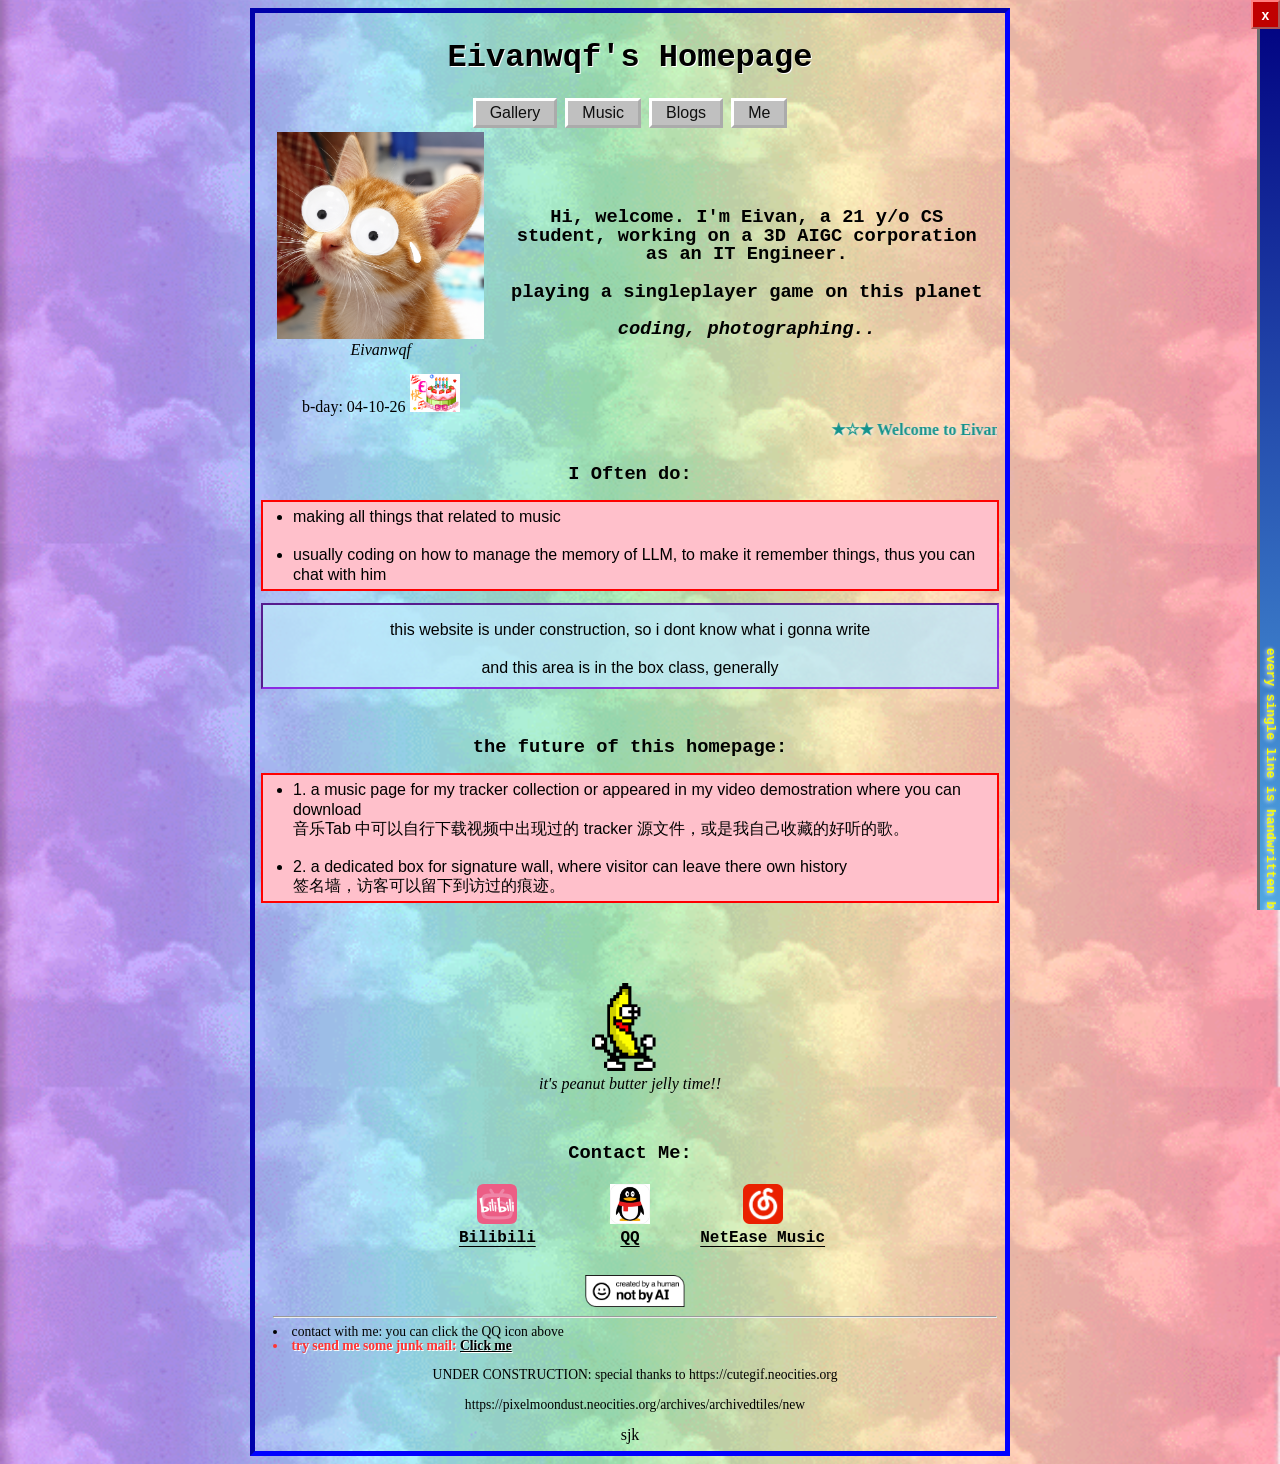
<file: index.html>
<!DOCTYPE html>
<html lang="en">
<head>
    <meta charset="UTF-8">
    <meta name="viewport" content="width=device-width, initial-scale=1.0">
    <title>Eivanwqf's Homepage!</title>
    <link rel="stylesheet" href="style.css">
    <script src="js/side-bar.js" defer></script>
</head>
<body>
    <div id="container">
    <header>
        <a href="index.html" class="headLogoTxt"><h1>Eivanwqf's Homepage</h1></a>
    </header>
    <main>
        <nav>
            <a href="index.html">Gallery</a>
            <a href="music.html">Music</a>
            <a href="blogs.html">Blogs</a>
            <a href="aboutme.html">Me</a>
        </nav>

        <!-- 用一个表格来存储我的图片和 desc 分栏，参考站尾的 contact -->
        <table class="intro">
            <tr>
                <td>
                    <img src="images/Def-High.png">
                    <br><i>Eivanwqf</i>
                    <br>
                    <br>b-day: 04-10-26
                    <img src="images/tinygifs/cake8.gif" class="birthdaypic">

                </td>
                <td>
                     <h3>Hi, welcome. I'm Eivan, a 21 y/o CS student, 
                        working on a 3D AIGC corporation as an IT Engineer. 
                        <br><br>
                        playing a singleplayer game on this planet
                        <br><br><i>coding, photographing..</i>
                    </h3>
                </td>
            </tr>
        </table>


        <marquee scrollamount="10">★☆★ Welcome to Eivanwqf's Homepage!!! ★☆★</marquee>


        <h3>I Often do:</h3>
        <ul>
            <li>making all things that related to music</li>
            <br>
            <li>usually coding on how to manage the memory of LLM, to make it remember things, thus you can chat with him</li>
        </ul>

        <p class="box">this website is under construction, so i dont know what i gonna write
            <br><br>
            and this area is in the box class, generally
        </p>


        <br>
        <h3>the future of this homepage:</h3>
        <ul>
            <li>
                1. a music page for my tracker collection or appeared in my video demostration where you can download
                <br>
                音乐Tab 中可以自行下载视频中出现过的 tracker 源文件，或是我自己收藏的好听的歌。
            </li>
            <br>
            <li>
                2. a dedicated box for signature wall, where visitor can leave there own history
                <br>
                签名墙，访客可以留下到访过的痕迹。
            </li>
        </ul>
        <br><br>




        <figure>
            <img src="images/banana-dance.gif">
            <figcaption><i>it's peanut butter jelly time!!</i></figcaption>
        </figure>
        
        <!-- 联系我 -->
        <br>
        <h3>Contact Me:</h3>

        <!-- 页面下方通过多个 icon 来放置我的联系方式和网站 -->
        <table class="contact">

            <!-- 表格第一行，联系方式的图标 -->
            <tr>
                <td>
                    <!-- 第一个，哔哩哔哩图标 -->
                    <a href="https://space.bilibili.com/44931775?spm_id_from=333.1007.0.0">
                        <img src="images/bilibili.png">
                    </a>
                </td>

                <!-- 第二个，QQ 图标 -->
                <td>
                    <a href="https://qm.qq.com/q/a9fISAhSTe"><img src="images/QQ.png"></a>
                </td>
                <td>
                    <a href="https://163cn.tv/biI9ppXd">
                        <img src="images/neteasemusic.png">
                    </a>
                </td>
            </tr>

            <!-- 第二行，介绍 -->
            <tr>
                <td>
                    <a href="https://space.bilibili.com/44931775?spm_id_from=333.1007.0.0">
                        <b>Bilibili</b>
                    </a>
                </td>
                <td>
                    <a href="https://qm.qq.com/q/a9fISAhSTe">
                        <b>QQ</b>
                    </a>
                </td>
                <td>
                    <a href="https://163cn.tv/biI9ppXd">
                        <b>NetEase Music</b>
                    </a>
                </td>
            </tr>
        </table>

        <div class="bottom">
            <br><br>
            
            <!-- created not by AI 图片 -->
            <img src="images/tinygifs/noai.png" class="bottomPics">

            <br><hr>
            <li>contact with me: you can click the QQ icon above</li>
            <div class="blink"><li>try send me some junk mail: <a href="mailto:eivanqf@gmail.com">Click me</a></li></div>
            <p>UNDER CONSTRUCTION: special thanks to https://cutegif.neocities.org</p>
            <p>https://pixelmoondust.neocities.org/archives/archivedtiles/new</p>
        </div>
        
    </main>
    sjk
    </div>

    <marquee class="vertical-marquee" direction="up" scrollamount="16">
            <span class="vertical-text">
                every single line is handwritten by eivanwqf in this AI era!!
            </span>
            <span class="vertical-text-chinese">
                老师傅古法蜜汁代码 OvO
            </span>
    </marquee>
    <button class="side-close" id="sideClose" type="button" aria-lable="关闭侧边栏">x</button>
</body>
</html>
</file>
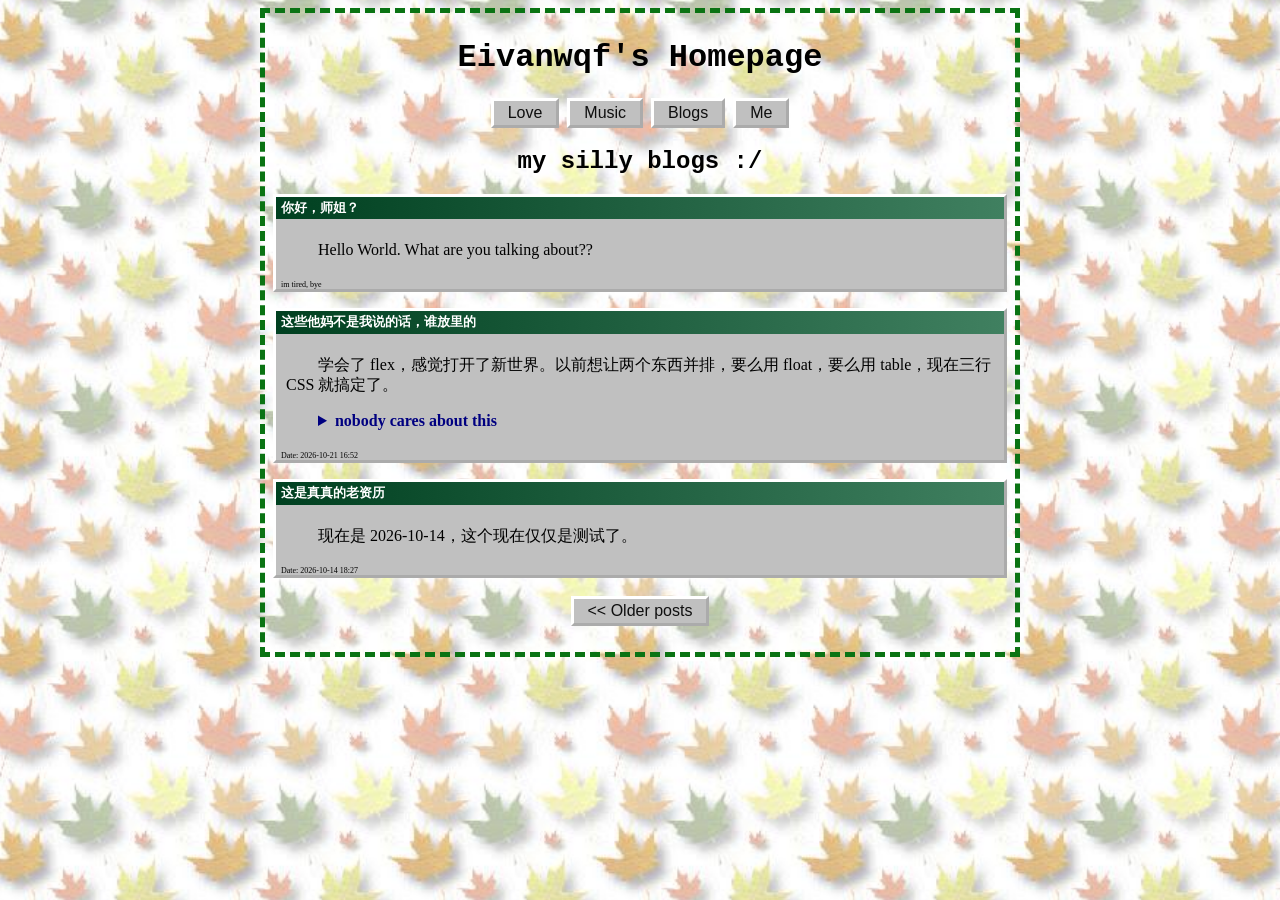
<file: blogs.html>
<!DOCTYPE html>
<html lang="zh-CN">
    <head>
        <meta charset="UTF-8">
        <meta name="viewport" content="width=device-width, initial-scale=1.0">
        <title>Eivanwqf's Blogs</title>
        <!-- 这个页面只引入 blogs.css，里面已经复制了需要的 style.css 样式 -->
        <link rel="stylesheet" href="blogs.css">
    </head>
    <body>
        <div id="container">
            <header>
                <a href="index.html" class="headLogoTxt"><h1>Eivanwqf's Homepage</h1></a>
                <nav>
                    <a href="index.html">Love</a>
                    <a href="music.html">Music</a>
                    <a href="blogs.html">Blogs</a>
                    <a href="aboutme.html">Me</a>
                </nav>
            </header>
            <h2>my silly blogs :/</h2>
               
            <main class="feed">
                <!-- 帖子 1 -->
                <article class="post">
                    <header class="post-titlebar">
                        你好，师姐？
                    </header>
                    <div class="post-body">
                        <p>Hello World. What are you talking about??
                        </p>
                    </div>
                    <footer class="post-footer">
                        im tired, bye
                    </footer>
                </article>

                <!-- 帖子 2：很长的帖子，用 details 折叠起来 -->
                <article class="post">
                    <header class="post-titlebar">
                        这些他妈不是我说的话，谁放里的
                    </header>
                    <div class="post-body">
                        <p>学会了 flex，感觉打开了新世界。以前想让两个东西并排，要么用 float，要么用 table，现在三行 CSS 就搞定了。</p>
                        <details>
                            <summary>nobody cares about this</summary>
                            <p>记一下今天学到的：display: flex 写在爸爸身上，孩子们就会站成一排；justify-content 管排队的方向，align-items 管另一个方向；想让某个孩子吃掉剩下的空间，就给它 flex-grow: 1。</p>
                            <p>明天想试试用 grid 做照片墙，听说 repeat(auto-fill, minmax(150px, 1fr)) 可以不写 media query 就自动适配手机。</p>
                        </details>
                    </div>
                    <footer class="post-footer">
                        Date: 2026-10-21 16:52
                    </footer>
                </article>

                <!-- 帖子 3：纯文字 -->
                <article class="post" id="2026-10-14-2200">
                    <header class="post-titlebar">
                        这是真真的老资历
                    </header>

                    <div class="post-body">
                        <p>现在是 2026-10-14，这个现在仅仅是测试了。</p>
                    </div>

                    <footer class="post-footer">
                        Date: 2026-10-14 18:27
                    </footer>
                </article>
            </main>

            <!-- 翻页按钮：放在 nav 里，自动套用 Win98 按钮样式 -->
            <nav class="pager">
                <a href="#">&lt;&lt; Older posts</a>
            </nav>
        </div>

        <!-- <marquee class="vertical-marquee" direction="up" scrollamount="20">
            <span class="vertical-text">
                every single line is handwritten by eivanwqf in this AI era!!
            </span>
            <span class="vertical-text-chinese">
                老师傅古法手搓
            </span>
        </marquee> -->
    </body>
</html>
</file>
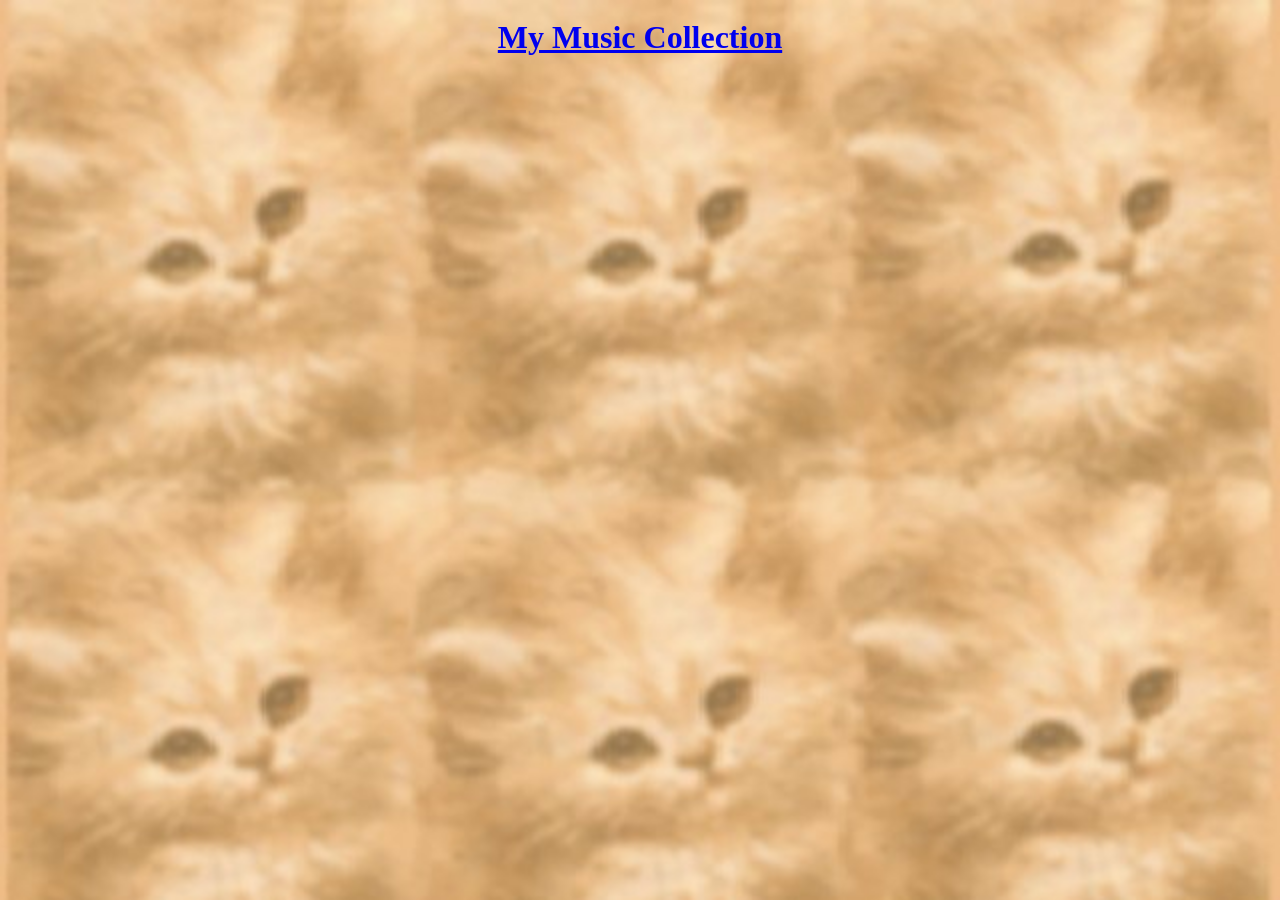
<file: music.html>
<!DOCTYPE html>
<html>
    <head>
        <meta charset="UTF-8">
        <meta name="viewport" content="width=device-width, initial-scale=1.0">
        <title>My music collection</title>
        <link rel="stylesheet" href="music.css">
    </head>
    <body>
        <div id="container">
        <header>
            <a href="index.html" class="headLogoTxt"><h1>My Music Collection</h1></a>
        </header>
        </div>
    </body>
</html>
</file>
<file: style.css>
body {
	line-height: 1;
	background-color: gray;
	background-image: url(images/rainbowbg.gif);
	background-repeat: repeat-y;
	background-size:100% auto;
	text-align: center;
	font-family: 'Times New Roman', Times,
		'Songti SC',
		'SimSun',
		'Noto Serif SC',
		serif;
}
body:has(.vertical-marquee){
	padding-right: 20px;
}

/* 用来装实际上显示的文字的 */
#container{
	max-width: 760px;
	margin:0 auto;
	/* background-color: #ececff; */
	border: 5px inset #0000ff;
	padding: 8px;
	box-sizing: border-box;
}

header{
	text-shadow: 1px 1px 0 white;
	animation: shadow-cycle 3s linear infinite;
}

/* 全局 h 系列的标题样式 */
h1, h2, h3{
	font-family: 'Courier New', Courier, monospace;
}

/* 默认超链接格式 */
a{
	color: #000;
}
a:visited{
	color: #000;
	text-shadow: 1px 1px 0 gray;
}

marquee{
	padding: 5px;
	color:rgb(19, 146, 140);
	text-shadow: 1px 1px 4px white;
	font-weight: bold;
}

/* 全局 默认 文字 字体！ */
p, figcaption{
	font-size: 100%;
	font-family: 'Times New Roman', Times, serif;
	line-height: 125%;
}

/* 在文字中的默认链接是怎么显示的？（比如this is my little *homepage*） */
p a{
	color: #8000ff;
	text-decoration: none;
}
p a:hover{
	color:purple;
	text-decoration: underline;
}

/* List Items*/
li {
	text-align: left;
}

/* 全局的无序清单和盒子居中文字 */
ul, .box{
	font-size: 100%;
	font-family: 'Gill Sans', Calibri, 'Pingfang SC', sans-serif;
	line-height: 120%; 
	background-color: pink;
	outline: 2px solid red;
}
ul{
	/* 前面带圆点的文字统一往右移一点 padding */
	padding: 5px 5px 5px 30px;
}

/* 测试段落，why the fuck does every p */

/* 真正页面的那三个仿 Win98 的按钮 */
nav ul{
	outline:none;
	background-color: transparent;
	padding: 0;
}
nav a, nav a:visited{
	display: inline-block;
	padding:4px 14px;
	margin: 2px;
	background-color: #c0c0c0;
	border: 3px outset #ffffff;
	color: #0f0f0f;
	font-family: Arial, Helvetica, sans-serif;
	text-decoration: none;
}
nav a:active{
	border-style: groove;
}


/* 全局图片统一格式（大香蕉） */
img{
	max-width: 100%;
	height:auto;
}

figure img{
	width: 100px;
}

/* 头部大标题 */
.headLogoTxt, .headLogoTxt:visited{
	color: black;
	text-decoration: none;
}

/* box类 */
.box{
	padding: 10px;
	padding-top: 15px;
	background-color: rgba(189, 231, 250, 0.79);
	outline: 2px inset blueviolet;
}


/* 页尾后的分割线尾巴 */
.bottom{
	text-align:center;
	font-size: 85%;
	padding-left: 10px;
}

/* 页面最下方的联系方式 */
.contact{
	margin:0 auto;
	font-family: 'Courier New', Courier, monospace;
	table-layout: fixed;
	width: 100%;
	max-width: 400px;
}
.contact td{
	padding: 0 1px;
}
.contact img{
	width: 40px;
}
.contact a{
	text-underline-offset: 4px;
}


/* 开头的头像和bio */
.intro{
	width:100%;
}
.intro td{
	padding:0 12px;
}
.intro img{
	width: 500px;
}
.intro .birthdaypic{
	width:50px;
}

/* 正文的正经字体 */
.blogfont{
	font-family: 'Times New Roman', Times,
		'Songti SC',
		'SimSun',
		'Noto Serif SC',
		serif;;
}

/* 侧面跑马灯古法手搓 */
.vertical-text{
	writing-mode: vertical-rl;
	font-family: 'Courier New', Courier, monospace;
	font-size: 80%;
	position: relative;
	left: -2px;
}
.vertical-text-chinese{
	writing-mode: vertical-rl;
	white-space: nowrap;
	font-family: 'Courier New', Courier, monospace;
	position: relative;
	left: -4px;
}

.vertical-marquee{
	position: fixed;
	top:0;
	right:0;
	width: 10px;
	height: 100vh;
	z-index:100;

	/* Windows98-ish style */
	background: linear-gradient(to bottom, #000080, #50a8e3, #000080);
	background-size: 100% 200%;
	animation: titlebar-flow 2s linear infinite;
	color:yellow;
	border-left: 3px inset #c0c0c0;
}

/* 侧边 marquee 删除键 */
.side-close{
	position: fixed;
	top: 0;
	right: 0;
	width: 29px;
	height: 29px;
	z-index: 100;

	padding: 0;
	background: #c00000;
	color:white;
	border: 2px outset #ff8080;
	font: bold 14px Arial, sans-serief;
	line-height: 1;
	cursor: pointer;
}
.side-close:active{
	border-style: inset;
}

/* 底部的一些图片 tag */
.bottomPics{
	size: 50%;
	width: 100px;
	max-width: 350px;
}

@keyframes titlebar-flow{
	from { background-position:0 0;}
	to { background-position: 0 -200%;}
}

/* 红色文字闪光 */
.blink{
	animation: blink 0.5s step-start infinite;
	color: #ff3333;
	font-weight: bold;
	text-shadow: 1px 1px 0 white;
}
@keyframes blink{
	0% {opacity: 100;}
	50% {opacity: 0;}
	100% {opacity: 100;}
}

/* 大标题文艺阴影跑马灯 */
@keyframes shadow-cycle {
	0%      { text-shadow: 1px 1px 0 white, 2px 2px 0 hsl(0 100% 50%); }    
	8.33%   { text-shadow: 1px 1px 0 white, 2px 2px 0 hsl(30 100% 50%); }   
	16.67%  { text-shadow: 1px 1px 0 white, 2px 2px 0 hsl(60 100% 50%); }   
	25%     { text-shadow: 1px 1px 0 white, 2px 2px 0 hsl(90 100% 50%); }   
	33.33%  { text-shadow: 1px 1px 0 white, 2px 2px 0 hsl(120 100% 50%); }  
	41.67%  { text-shadow: 1px 1px 0 white, 2px 2px 0 hsl(150 100% 50%); }  
	50%     { text-shadow: 1px 1px 0 white, 2px 2px 0 hsl(180 100% 50%); }  
	58.33%  { text-shadow: 1px 1px 0 white, 2px 2px 0 hsl(210 100% 50%); }  
	66.67%  { text-shadow: 1px 1px 0 white, 2px 2px 0 hsl(240 100% 50%); }  
	75%     { text-shadow: 1px 1px 0 white, 2px 2px 0 hsl(270 100% 50%); }  
	83.33%  { text-shadow: 1px 1px 0 white, 2px 2px 0 hsl(300 100% 50%); }  
	91.67%  { text-shadow: 1px 1px 0 white, 2px 2px 0 hsl(330 100% 50%); }  
	100%    { text-shadow: 1px 1px 0 white, 2px 2px 0 hsl(360 100% 50%); }  
}
</file>
<file: blogs.css>
body {
	line-height: 1;
	background-color: gray;
	background-image: url(images/bgfalleaves.gif.jpeg);
	background-size:16% auto;
	text-align: center;
	font-family: 'Times New Roman', Times,
		'Songti SC',
		'SimSun',
		'Noto Serif SC',
		serif;
}

/* 用来装实际上显示的文字的 */
#container{
	max-width: 760px;
	margin:0 auto;
	/* background-color: #ececff; */
	border: 5px dashed #0a7313;
	padding: 8px;
	box-sizing: border-box;
}

/* 全局 h 系列的标题样式 */
h1, h2, h3{
	font-family: 'Courier New', Courier, monospace;
}

/* 默认超链接格式 */
a{
	color: #000;
}
a:visited{
	color: #000;
	text-shadow: 1px 1px 0 gray;
}

/* 真正页面的那三个仿 Win98 的按钮 */
nav{
	outline:none;
	background-color: transparent;
	padding: 0;
}
nav a, nav a:visited{
	display: inline-block;
	padding:4px 14px;
	margin: 2px;
	background-color: #c0c0c0;
	border: 3px outset #ffffff;
	color: #0f0f0f;
	font-family: Arial, Helvetica, sans-serif;
	text-decoration: none;
}
nav a:active{
	border-style: groove;
}

/* 全局图片统一格式（大香蕉） */
img{
	max-width: 100%;
	height:auto;
}

/* 头部大标题 */
.headLogoTxt, .headLogoTxt:visited{
	color: black;
	text-decoration: none;
}


@keyframes titlebar-flow{
	from { background-position:0 0;}
	to { background-position: 0 -200%;}
}

marquee{
	padding: 5px;
	color:rgb(19, 146, 140);
	text-shadow: 1px 1px 0 white;
}

.vertical-text{
	writing-mode: vertical-rl;
	white-space: nowrap;
	font-family: 'Courier New', Courier, monospace;
}
.vertical-text-chinese{
	position: relative;
	left: -3px;
}
.vertical-marquee{
	position: fixed;
	top:0;
	right: 0;
	width: 10px;
	height: 100vh;
	z-index:100;

	/* Windows98-ish style */
	background: linear-gradient(to bottom, #000080, #1084d0, #000080);
	background-size: 100% 200%;
	animation: titlebar-flow 2s linear infinite;
	color:yellow;
}

/* 整个帖子流：帖子纵向排列，彼此之间留 16px */
.feed{
	display: flex;
	flex-direction: column;
	gap: 16px;
	margin: 16px 0;
}

/* 每一条帖子：一个 Win98 灰色窗口 */
.post{
	text-align: left;            /* 正文靠左，覆盖掉 body 的居中 */
	background-color: #c0c0c0;
	border: 3px outset #ffffff;
	font-family: 'MS Sans Serif', Tahoma;

	/* 极其重要！在高贵的 macOS 上关闭高贵的字体平滑，
	这样才像老穷风的 Windows98. */
	-webkit-font-smoothing: none;  /* 如果不要就改成 none */
}

/* 每一个帖子的样式 */
/* 标题栏 */
.post-titlebar{
	display: flex;
	justify-content: space-between;
	align-items: center;
	padding: 5px 5px;
	background: linear-gradient(to right, #004020, #408060);
	color: white;
	font-family: 'MS Sans Serif', Tahoma;
	font-weight: bold;
	font-size: 80%;
}

/* 正文 */
.post-body{
	padding: 5px 10px;
	line-height: 1.25;      
	text-indent: 2em;
}

/* 正文中的图片 */
.post-body img{
	display: block;              
	max-height: 300px;          
	border: 2px inset #ffffff;   
	margin-bottom: 1em;
}

/* 长帖子的展开全文，用details，HTML 自带的折叠 */
.post-body summary{
	cursor: pointer;
	color: #000080;
	font-weight: bold;
	margin-bottom: 1em;
}

/* 每个帖子的页脚，目前用来做日期时间戳 */
.post-footer {
	font-size: 50%;
	padding: 0 5px;
}


/* 翻页按钮：已经从 nav a 继承了 Win98 按钮外观，这里只管位置 */
.pager{
	margin: 8px 0 16px;
}
</file>
<file: music.css>
body {
	line-height: 1;
	background-color: gray;
	background-image: url(images/pbgcatsyellow.jpg);
	background-size:100% auto;
	text-align: center;
	padding-right: 0;
	font-family: 'Times New Roman', Times,
		'Songti SC',
		'SimSun',
		'Noto Serif SC',
		serif;
}
</file>
